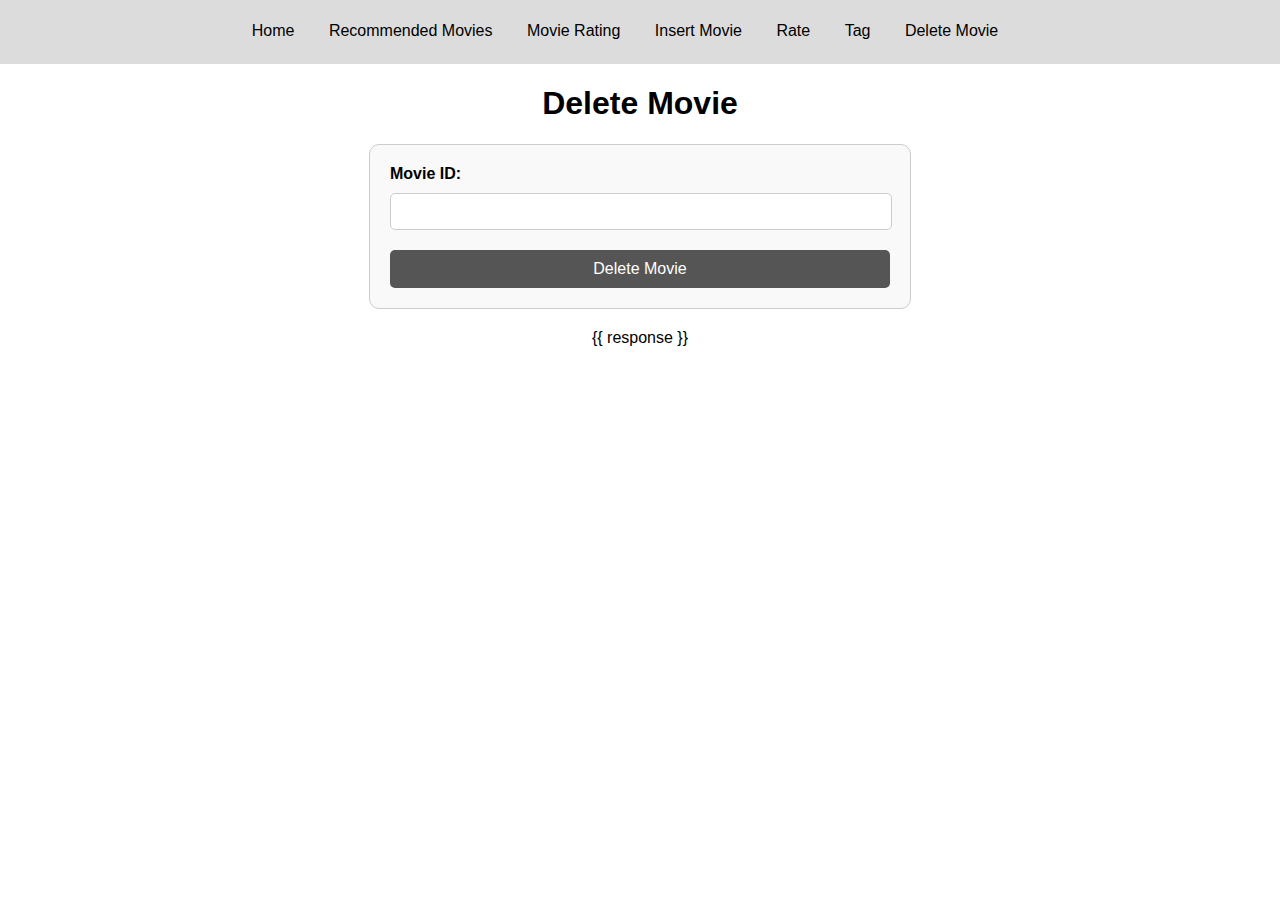
<file: templates/delete_movie.html>
<!DOCTYPE html>
<html lang="en">
<head>
    <meta charset="UTF-8">
    <title>Delete Movie</title>
    <link rel="stylesheet" href="../static/style.css">
</head>
<body>
    <nav>
        <ul>
            <li><a href="/">Home</a></li>
            <li><a href="/get-movie-recommendation">Recommended Movies</a></li>
            <li><a href="/get-average-rating">Movie Rating</a></li>
            <li><a href="/new-movie-insert">Insert Movie</a></li>
            <li><a href="/rate">Rate</a></li>
            <li><a href="/tag">Tag</a></li>
            <li><a href="/delete-movie">Delete Movie</a></li>
        </ul>
    </nav>
    <h1>Delete Movie</h1>
    <form action="/delete-movie" method="post">
        <label for="movie_id">Movie ID:</label>
        <input name="movie_id" type="text" id="movie_id" required/>
        <br>
        <button type="submit">Delete Movie</button>
    </form>
    <p>{{ response }}</p>
</body>
</html>
</file>
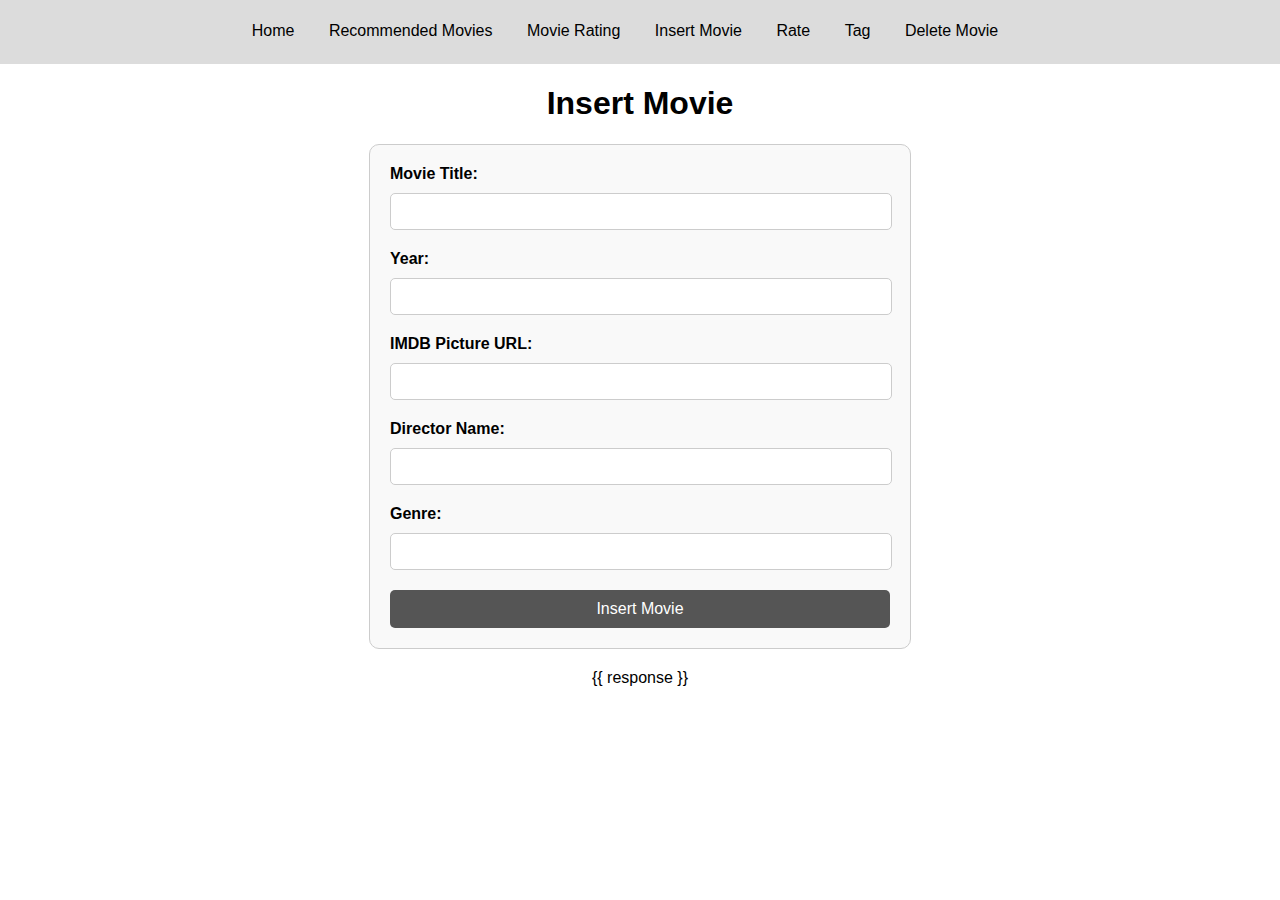
<file: templates/new_movie_insert.html>
<!DOCTYPE html>
<html lang="en">
<head>
    <meta charset="UTF-8">
    <title>Insert Movie</title>
    <link rel="stylesheet" href="../static/style.css">
</head>
<body>
    <nav>
        <ul>
            <li><a href="/">Home</a></li>
            <li><a href="/get-movie-recommendation">Recommended Movies</a></li>
            <li><a href="/get-average-rating">Movie Rating</a></li>
            <li><a href="/new-movie-insert">Insert Movie</a></li>
            <li><a href="/rate">Rate</a></li>
            <li><a href="/tag">Tag</a></li>
            <li><a href="/delete-movie">Delete Movie</a></li>
        </ul>
    </nav>
    <h1>Insert Movie</h1>
    <form action="/new-movie-insert" method="post">
        <label for="title">Movie Title:</label>
        <input name="title" type="text" id="title" required/>
        <br>
        <label for="year">Year:</label>
        <input name="year" type="number" id="year" required/>
        <br>
        <label for="imdb_picture_url">IMDB Picture URL:</label>
        <input name="imdb_picture_url" type="url" id="imdb_picture_url" required/>
        <br>
        <label for="director_name">Director Name:</label>
        <input name="director_name" type="text" id="director_name" required/>
        <br>
        <label for="genre">Genre:</label>
        <input name="genre" type="text" id="genre" required/>
        <button type="submit">Insert Movie</button>
    </form>
    <p>{{ response }}</p>
</body>
</html>
</file>
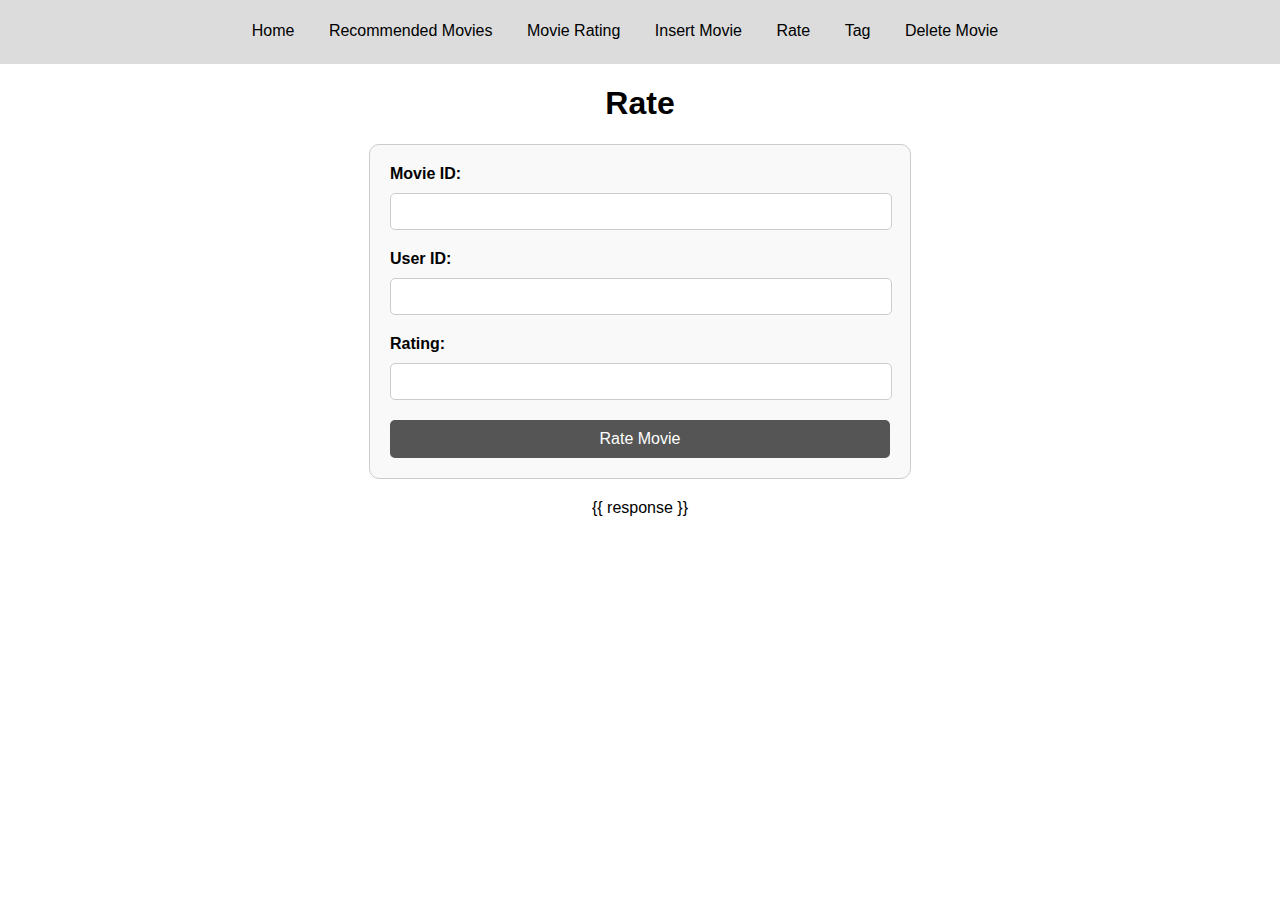
<file: templates/rate.html>
<!DOCTYPE html>
<html lang="en">
<head>
    <meta charset="UTF-8">
    <title>Rate</title>
    <link rel="stylesheet" href="../static/style.css">
</head>
<body>
    <nav>
        <ul>
            <li><a href="/">Home</a></li>
            <li><a href="/get-movie-recommendation">Recommended Movies</a></li>
            <li><a href="/get-average-rating">Movie Rating</a></li>
            <li><a href="/new-movie-insert">Insert Movie</a></li>
            <li><a href="/rate">Rate</a></li>
            <li><a href="/tag">Tag</a></li>
            <li><a href="/delete-movie">Delete Movie</a></li>
        </ul>
    </nav>
    <h1>Rate</h1>
    <form action="/rate" method="post">
        <label for="movie_id">Movie ID:</label>
        <input name="movie_id" type="text" id="movie_id" required/>
        <br>
        <label for="user_id">User ID:</label>
        <input name="user_id" type="text" id="user_id" required/>
        <br>
        <label for="rating">Rating:</label>
        <input name="rating" type="number" id="rating" required/>
        <br>
        <button type="submit">Rate Movie</button>
    </form>
    <p>{{ response }}</p>
</body>
</html>
</file>
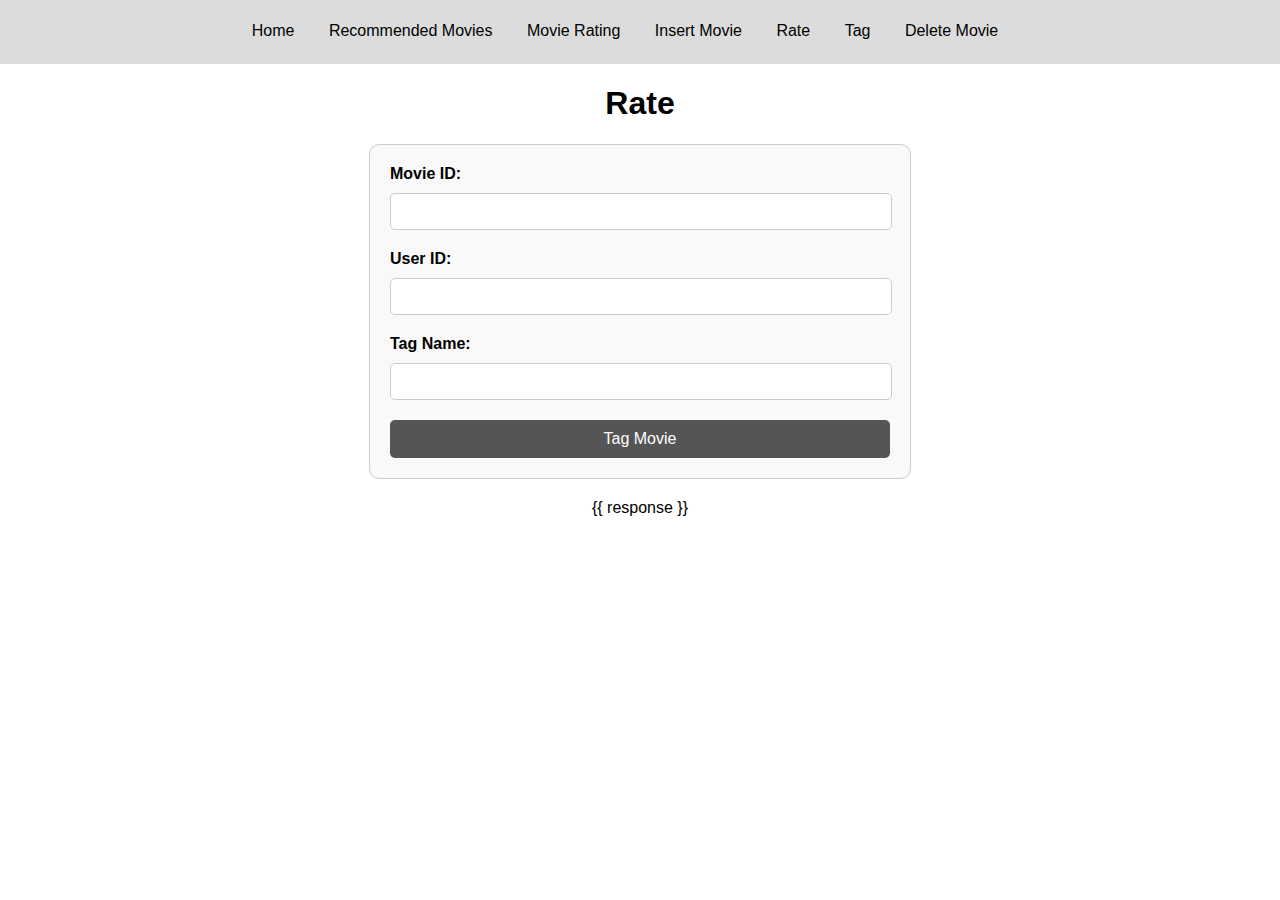
<file: templates/tag.html>
<!DOCTYPE html>
<html lang="en">
<head>
    <meta charset="UTF-8">
    <title>Rate</title>
    <link rel="stylesheet" href="../static/style.css">
</head>
<body>
    <nav>
        <ul>
            <li><a href="/">Home</a></li>
            <li><a href="/get-movie-recommendation">Recommended Movies</a></li>
            <li><a href="/get-average-rating">Movie Rating</a></li>
            <li><a href="/new-movie-insert">Insert Movie</a></li>
            <li><a href="/rate">Rate</a></li>
            <li><a href="/tag">Tag</a></li>
            <li><a href="/delete-movie">Delete Movie</a></li>
        </ul>
    </nav>
    <h1>Rate</h1>
    <form action="/tag" method="post">
        <label for="movie_id">Movie ID:</label>
        <input name="movie_id" type="text" id="movie_id" required/>
        <br>
        <label for="user_id">User ID:</label>
        <input name="user_id" type="text" id="user_id" required/>
        <br>
        <label for="tag_name">Tag Name:</label>
        <input name="tag_name" type="text" id="tag_name" required/>
        <br>
        <button type="submit">Tag Movie</button>
    </form>
    <p>{{ response }}</p>
</body>
</html>
</file>
<file: static/style.css>
body, html {
    font-family: Arial, sans-serif;
    margin: 0;
    padding: 0;
}

nav {
    height: 64px;
    background-color: gainsboro;
}

nav ul {
    list-style: none;
    padding: 22px;
    text-align: center;
    margin: 0;
}

nav ul li {
    display: inline;
    margin-right: 30px;
}

nav ul li a:hover {
    color: blue;
}

nav ul li a {
    text-decoration: none;
    color: black;
}

table {
    width: 100%;
    border-collapse: collapse;
    margin-top: 20px;
}

table, th, td {
    border: 1px solid black;
}

th, td {
    padding: 10px;
    text-align: left;
}

form {
    max-width: 500px;
    margin: 20px auto;
    padding: 20px;
    border: 1px solid #ccc;
    border-radius: 10px;
    background-color: #f9f9f9;
}

form label {
    display: block;
    margin-bottom: 10px;
    font-weight: bold;
}

form input[type="text"],
form input[type="number"],
form input[type="url"] {
    width: calc(100% - 20px);
    padding: 10px;
    margin-bottom: 20px;
    border: 1px solid #ccc;
    border-radius: 5px;
}

form button {
    width: 100%;
    padding: 10px;
    border: none;
    border-radius: 5px;
    background-color: #555;
    color: white;
    font-size: 16px;
    cursor: pointer;
}

form button:hover {
    background-color: #333;
}

h1, p {
    text-align: center;
}
</file>
